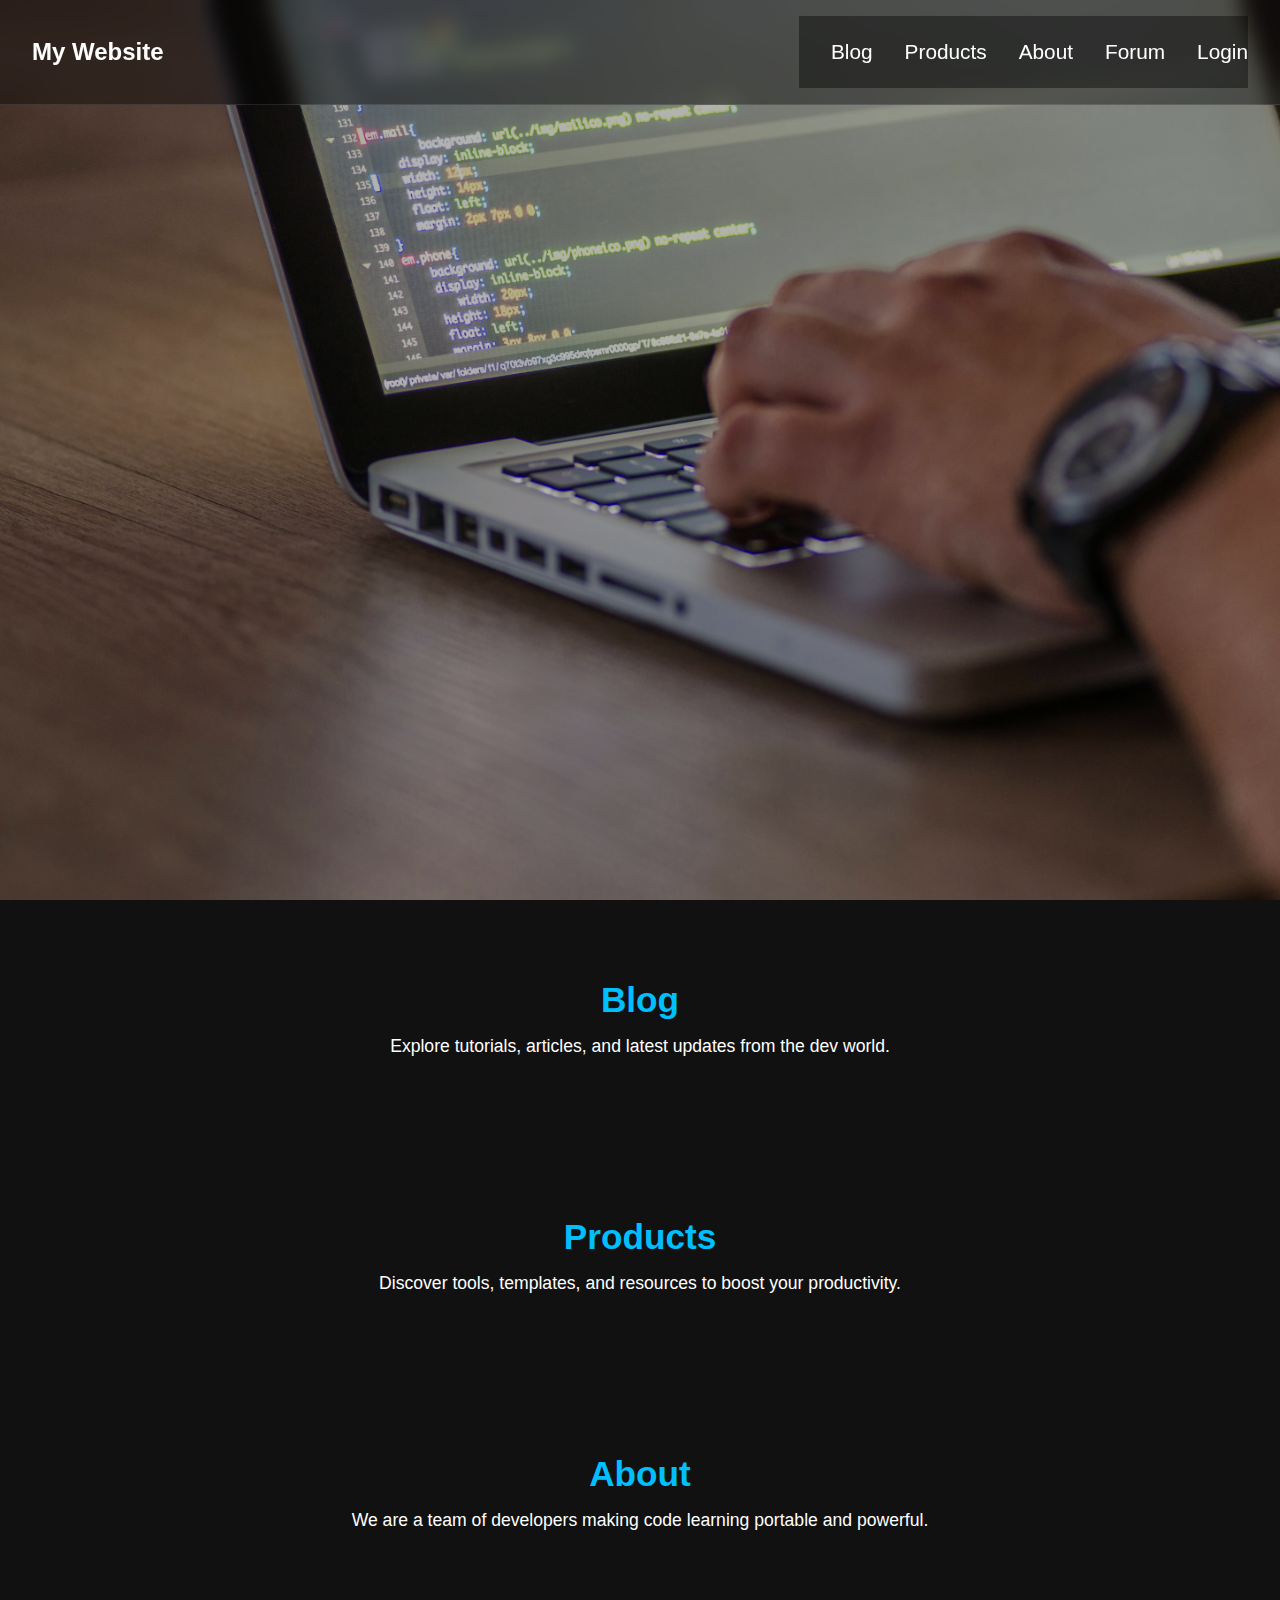
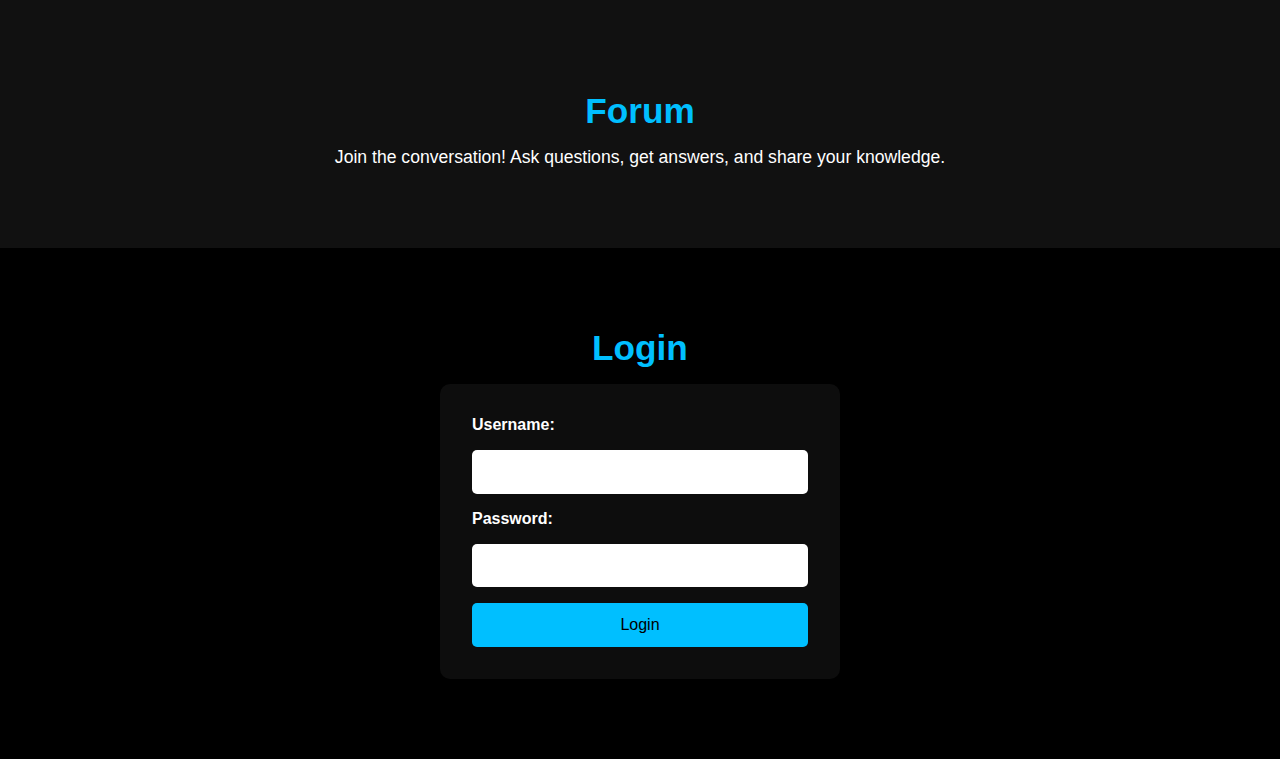
<file: WEEK 1 ( NAVIGATION BAR )/index.html>
<!DOCTYPE html>
<html lang="en">
<head>
  <meta charset="UTF-8" />
  <meta name="viewport" content="width=device-width, initial-scale=1.0"/>
  <title>Responsive Navbar</title>
  <link rel="stylesheet" href="style.css" />
</head>
<body>
  <header class="navbar">
    <div class="logo">My Website</div>
    <div class="menu-toggle" id="menu-toggle">&#9776;</div>
    <nav class="nav-menu" id="nav-menu">
      <span class="close-btn" id="close-btn">&times;</span>
      <ul>
        <li><a href="#blog">Blog</a></li>
        <li><a href="#products">Products</a></li>
        <li><a href="#about">About</a></li>
        <li><a href="#forum">Forum</a></li>
        <li><a href="#login">Login</a></li>
      </ul>
    </nav>
  </header>

  <!-- Hero section (main image) -->
  <div class="main-content" id="home">
    <img src="image.jpg.jpg" alt="Office Background" />
  </div>

  <!-- Sections -->
  <section class="section" id="blog">
    <h2>Blog</h2>
    <p>Explore tutorials, articles, and latest updates from the dev world.</p>
  </section>

  <section class="section" id="products">
    <h2>Products</h2>
    <p>Discover tools, templates, and resources to boost your productivity.</p>
  </section>

  <section class="section" id="about">
    <h2>About</h2>
    <p>We are a team of developers making code learning portable and powerful.</p>
  </section>

  <section class="section" id="forum">
    <h2>Forum</h2>
    <p>Join the conversation! Ask questions, get answers, and share your knowledge.</p>
  </section>

  <!-- Login Section -->
  <section class="section login-section" id="login">
    <h2>Login</h2>
    <form class="login-form">
      <label for="username">Username:</label>
      <input type="text" id="username" name="username" required />

      <label for="password">Password:</label>
      <input type="password" id="password" name="password" required />

      <button type="submit">Login</button>
    </form>
  </section>

  <script src="script.js"></script>
</body>
</html>
</file>
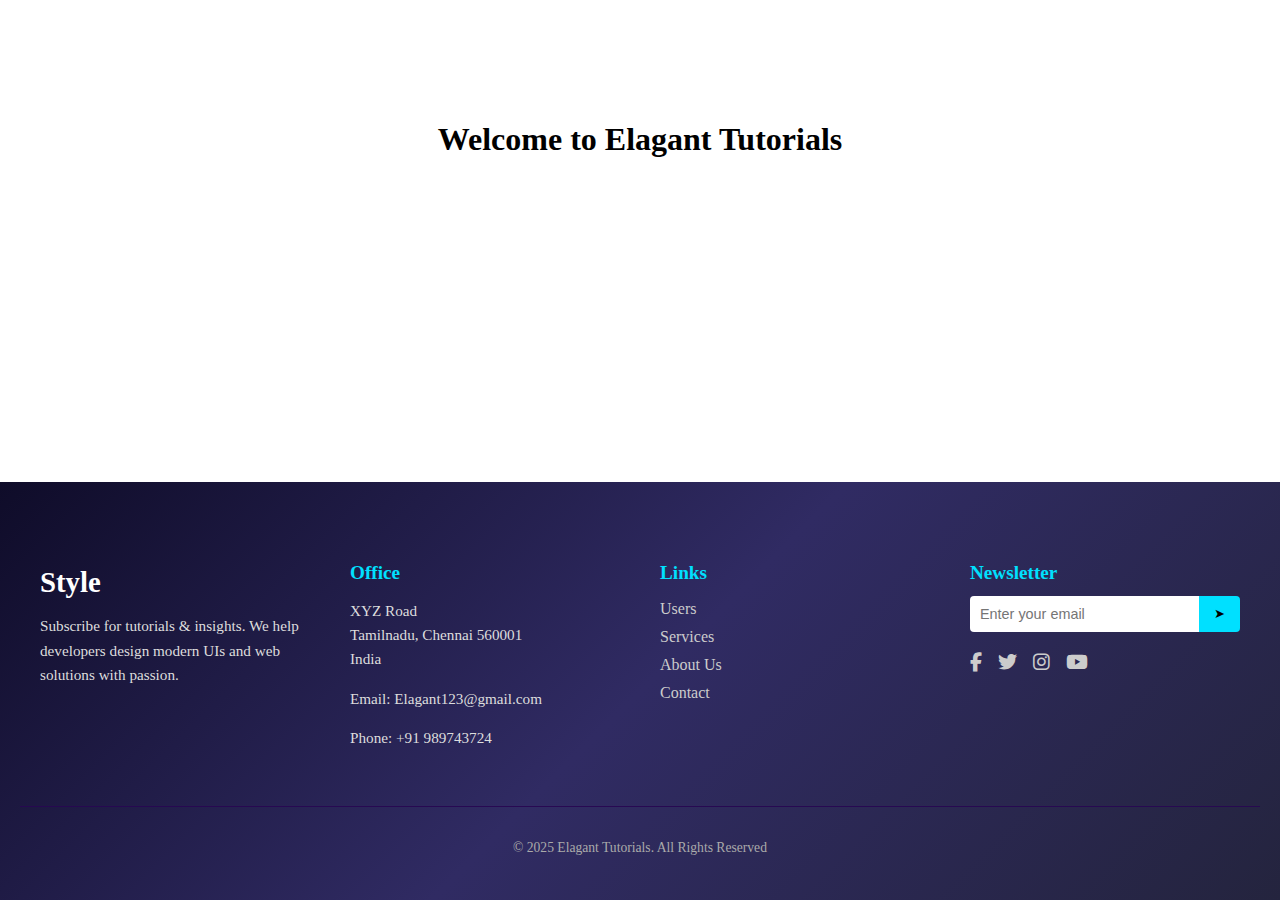
<file: WEEK 2 ( FOOTER SECTION )/index.html>
<!DOCTYPE html>
<html lang="en">
<head>
  <meta charset="UTF-8" />
  <meta name="viewport" content="width=device-width, initial-scale=1.0"/>
  <title>Elegant Footer</title>
  <link rel="stylesheet" href="style.css" />
  <link rel="stylesheet" href="https://cdnjs.cloudflare.com/ajax/libs/font-awesome/6.4.0/css/all.min.css" />
</head>
<body>

  <div class="main-content">
    <!-- Your main content goes here -->
    <h1 style="text-align: center; padding: 100px 20px;">Welcome to Elagant Tutorials</h1>
  </div>

  <!-- Footer Section -->
  <footer class="site-footer">
    <div class="footer-container">
      <div class="footer-column">
        <h2>Style</h2>
        <p>Subscribe for tutorials & insights. We help developers design modern UIs and web solutions with passion.</p>
      </div>

      <div class="footer-column">
        <h3>Office</h3>
        <p>XYZ Road<br>Tamilnadu, Chennai 560001<br>India</p>
        <p>Email: Elagant123@gmail.com</p>
        <p>Phone: +91 989743724</p>
      </div>

      <div class="footer-column">
        <h3>Links</h3>
        <ul>
          <li><a href="#">Users</a></li>
          <li><a href="#">Services</a></li>
          <li><a href="#">About Us</a></li>
          <li><a href="#">Contact</a></li>
        </ul>
      </div>

      <div class="footer-column newsletter">
        <h3>Newsletter</h3>
        <form>
          <input type="email" placeholder="Enter your email" />
          <button type="submit">➤</button>
        </form>
        <div class="socials">
          <a href="#"><i class="fab fa-facebook-f"></i></a>
          <a href="#"><i class="fab fa-twitter"></i></a>
          <a href="#"><i class="fab fa-instagram"></i></a>
          <a href="#"><i class="fab fa-youtube"></i></a>
        </div>
      </div>
    </div>
    <div class="footer-bottom">
      <p>&copy; 2025 Elagant Tutorials. All Rights Reserved</p>
    </div>
  </footer>

</body>
</html>
</file>
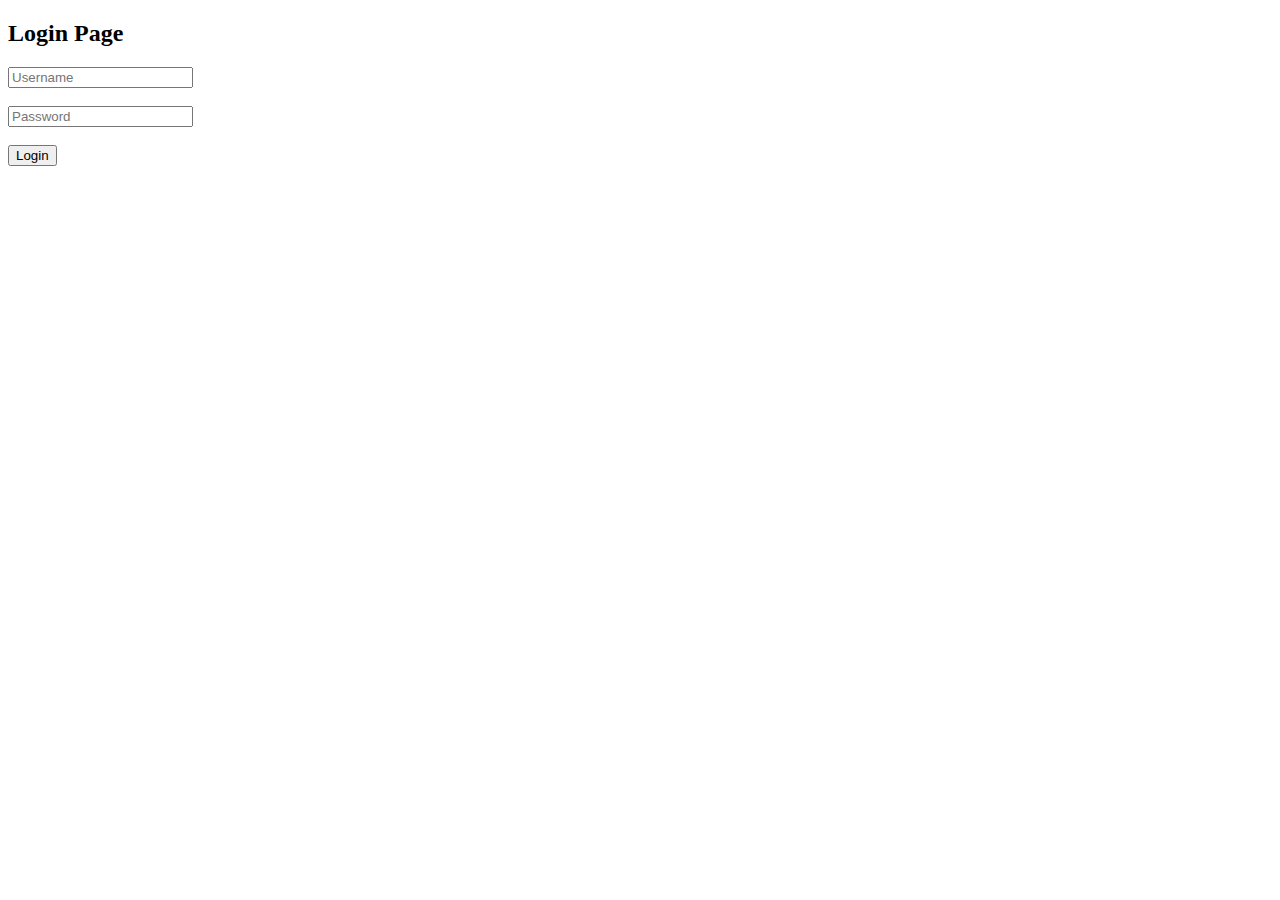
<file: login.html>
<!-- login.html -->
<!DOCTYPE html>
<html>
<head>
  <title>Login</title>
</head>
<body>
  <h2>Login Page</h2>
  <form>
    <input type="text" placeholder="Username" required><br><br>
    <input type="password" placeholder="Password" required><br><br>
    <button type="submit">Login</button>
  </form>
</body>
</html>
</file>
<file: WEEK 2 ( FOOTER SECTION )/style.css>
/* Layout Basics */
html, body {
  height: 100%;
  margin: 0;
}

body {
  display: flex;
  flex-direction: column;
}

.main-content {
  flex: 1;
}

/* Footer Styles */
.site-footer {
  background: linear-gradient(135deg, #0f0c29, #302b63, #24243e);
  color: #fff;
  padding: 60px 20px 30px;
}

.footer-container {
  display: flex;
  flex-wrap: wrap;
  max-width: 1200px;
  margin: auto;
  gap: 40px;
  justify-content: space-between;
}

.footer-column {
  flex: 1 1 220px;
}

.footer-column h2 {
  font-size: 1.8rem;
  margin-bottom: 15px;
}

.footer-column h3 {
  font-size: 1.2rem;
  color: #00e0ff;
  margin-bottom: 12px;
}

.footer-column p {
  font-size: 0.95rem;
  line-height: 1.6;
  color: #ddd;
}

.footer-column ul {
  list-style: none;
  padding: 0;
}

.footer-column ul li {
  margin-bottom: 10px;
}

.footer-column ul li a {
  text-decoration: none;
  color: #ccc;
  transition: 0.3s;
}

.footer-column ul li a:hover {
  color: #00e0ff;
}

.newsletter form {
  display: flex;
  margin-top: 10px;
}

.newsletter input {
  flex: 1;
  padding: 10px;
  border: none;
  border-radius: 4px 0 0 4px;
  outline: none;
  font-size: 0.9rem;
}

.newsletter button {
  padding: 10px 15px;
  border: none;
  background-color: #00e0ff;
  color: #000;
  border-radius: 0 4px 4px 0;
  cursor: pointer;
  transition: background 0.3s;
}

.newsletter button:hover {
  background-color: #00c5e0;
}

.socials {
  margin-top: 20px;
}

.socials a {
  color: #ccc;
  font-size: 1.2rem;
  margin-right: 12px;
  transition: color 0.3s;
}

.socials a:hover {
  color: #00e0ff;
}

.footer-bottom {
  text-align: center;
  margin-top: 40px;
  padding-top: 20px;
  border-top: 1px solid rgba(39, 6, 82, 0.918);
  font-size: 0.85rem;
  color: #aaa;
}

/* Responsive Footer */
@media screen and (max-width: 768px) {
  .footer-container {
    flex-direction: column;
    text-align: center;
  }

  .newsletter form {
    flex-direction: column;
  }

  .newsletter input,
  .newsletter button {
    width: 100%;
    border-radius: 4px;
    margin-bottom: 10px;
  }

  .socials a {
    margin: 0 8px;
  }
}
</file>
<file: WEEK 1 ( NAVIGATION BAR )/style.css>
/* Reset */
* {
  margin: 0;
  padding: 0;
  box-sizing: border-box;
  scroll-behavior: smooth;
}

body {
  font-family: 'Segoe UI', sans-serif;
  color: #fff;
}

/* Navbar Styling */
.navbar {
  position: fixed;
  top: 0;
  left: 0;
  width: 100%;
  padding: 1rem 2rem;
  display: flex;
  justify-content: space-between;
  align-items: center;
  z-index: 1000;
  background: rgba(0, 0, 0, 0.4); /* transparent black */
  backdrop-filter: blur(10px);
  border-bottom: 1px solid rgba(255, 255, 255, 0.1);
}

.logo {
  font-size: 1.5rem;
  font-weight: bold;
  color: #fff;
}

.menu-toggle {
  font-size: 2rem;
  color: #fff;
  cursor: pointer;
  display: none;
}

/* Nav Menu */
.nav-menu {
  position: fixed;
  top: 0;
  right: -100%;
  width: 70%;
  height: 100vh;
  background: rgba(0, 0, 0, 0.95);
  backdrop-filter: blur(5px);
  transition: 0.3s ease;
  padding-top: 5rem;
  z-index: 999;
}

.nav-menu.active {
  right: 0;
}

.nav-menu .close-btn {
  position: absolute;
  top: 1rem;
  right: 1.5rem;
  font-size: 2rem;
  color: #fff;
  cursor: pointer;
}

.nav-menu ul {
  list-style: none;
  padding-left: 2rem;
}

.nav-menu ul li {
  margin: 1.5rem 0;
}

.nav-menu ul li a {
  text-decoration: none;
  font-size: 1.3rem;
  color: #fff;
  transition: 0.3s;
}

.nav-menu ul li a:hover {
  color: #00bfff;
}

/* Main Content Image */
.main-content {
  width: 100%;
  height: 100vh;
  overflow: hidden;
  position: relative;
}

.main-content img {
  width: 100%;
  height: 100%;
  object-fit: cover;
  filter: brightness(0.7);
}

/* Section Base */
.section {
  padding: 5rem 2rem;
  background: #111;
  color: #fff;
  text-align: center;
}

.section h2 {
  font-size: 2.2rem;
  margin-bottom: 1rem;
  color: #00bfff;
}

.section p {
  max-width: 700px;
  margin: 0 auto;
  font-size: 1.1rem;
}

/* Login Form */
.login-section {
  background: #000;
}

.login-form {
  max-width: 400px;
  margin: 0 auto;
  display: flex;
  flex-direction: column;
  gap: 1rem;
  padding: 2rem;
  background: rgba(255, 255, 255, 0.05);
  border-radius: 10px;
}

.login-form label {
  font-weight: bold;
  text-align: left;
}

.login-form input {
  padding: 0.8rem;
  font-size: 1rem;
  border: none;
  border-radius: 5px;
  outline: none;
}

.login-form button {
  padding: 0.8rem;
  background-color: #00bfff;
  color: #000;
  font-size: 1rem;
  border: none;
  border-radius: 5px;
  cursor: pointer;
}

.login-form button:hover {
  background-color: #00a3cc;
}

/* Responsive */
@media (max-width: 768px) {
  .menu-toggle {
    display: block;
  }

  .nav-menu {
    width: 80%;
  }
}

@media (min-width: 769px) {
  .menu-toggle {
    display: none;
  }

  .nav-menu {
    position: static;
    width: auto;
    height: auto;
    display: flex;
    background: none;
    padding-top: 0;
  }

  .nav-menu ul {
    display: flex;
    gap: 2rem;
  }

  .nav-menu .close-btn {
    display: none;
  }
}
</file>
